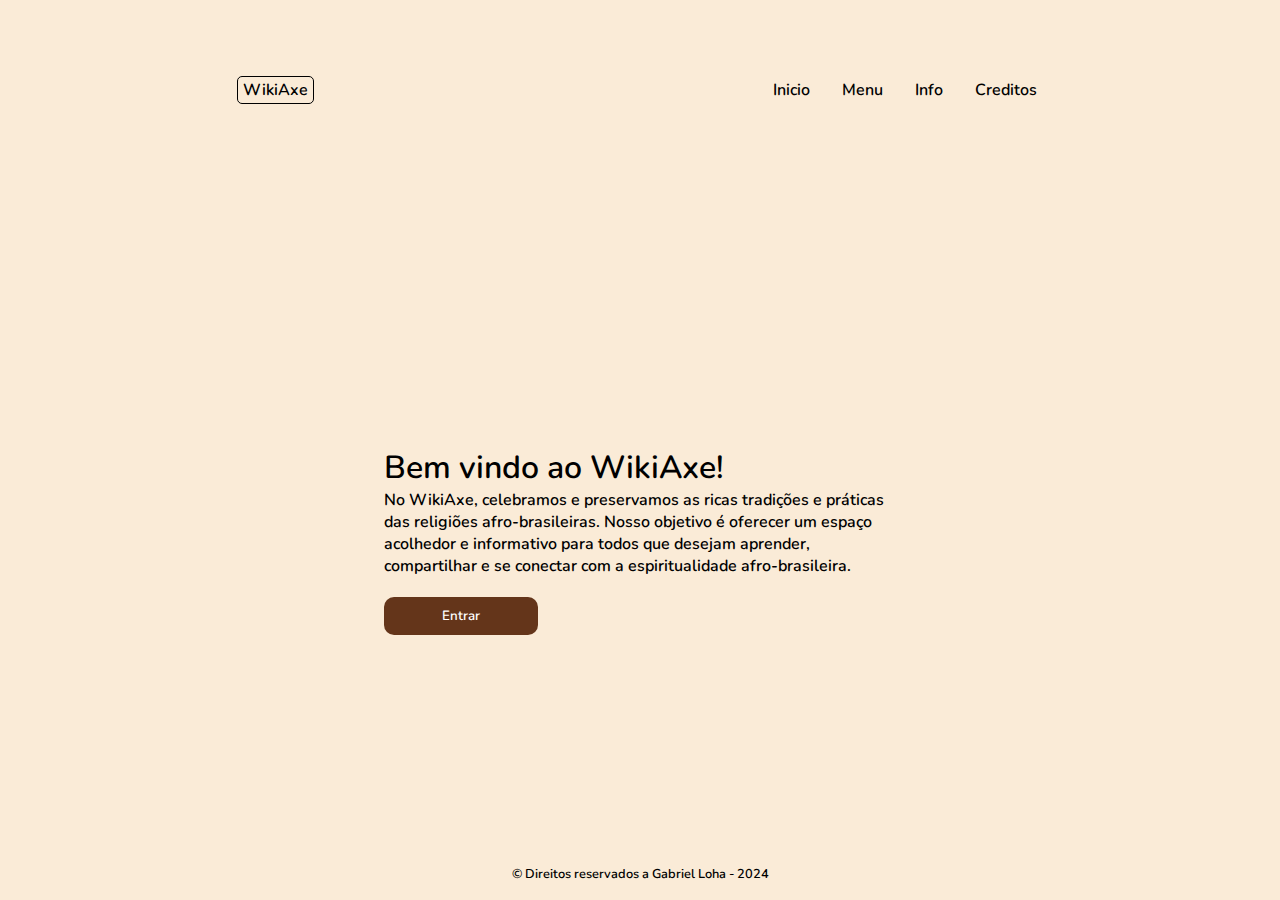
<file: index.html>
<!DOCTYPE html>
<html lang="pt-br">
<head>
    <meta charset="UTF-8">
    <meta name="viewport" content="width=device-width, initial-scale=1.0, maximum-scale=1.0">
    <title>WikiAxe</title>
    <!-- Link para o arquivo CSS -->
    <link rel="stylesheet" href="css/styles.css">

    <!-- Icons -->
    <link rel="stylesheet" href="https://cdn.jsdelivr.net/npm/bootstrap-icons@1.11.3/font/bootstrap-icons.min.css">
</head>
<body>
  <header>
    <div class="logo-area">
      <div class="logo"><p id="logo">WikiAxe</p></div>
    </div>
    <nav class="nav-bar">
      <ul>
        <li><a href="" onclick="goInicio()">Inicio</a></li>
        <li><a href="" onclick="goMenu()">Menu</a></li>
        <li><a href="">Info</a></li>
        <li><a href="">Creditos</a></li>
      </ul>
    </nav>
  </header>
  <main>
    <section class="inicio" id="inicio">
      <div class="container">
        <div class="title"><h1>Bem vindo ao WikiAxe!</h1></div>
        <div class="desc">No WikiAxe, celebramos e preservamos as ricas tradições e práticas das religiões afro-brasileiras. Nosso objetivo é oferecer um espaço acolhedor e informativo para todos que desejam aprender, compartilhar e se conectar com a espiritualidade afro-brasileira.</div>
        <div class="btn">
          <button class="btn" onclick="goMenu()">Entrar</button>
        </div>
      </div>
    </section>
    <section class="menu" id="menu">
      <div class="search-area">
        <Label>Pesquisar: </Label>
        <input type="search" name="searchInput" id="searchInput" onkeyup="filtrarCartoes()" placeholder="Digite aqui..." autocomplete="off">
      </div>
      <div class="cards">
        <div class="card">
          <h1>Orixás</h1>
          <h4>Descubra a essência dos Orixás, divindades da natureza e guias espirituais que conectam os praticantes às forças elementares. Explore suas histórias, características e rituais sagrados.</h4>
          <button id="btnCard">Escolher</button>
        </div>
        <div class="card">
          <h1>Falangeiros</h1>
          <h4>Conheça os Falangeiros, espíritos auxiliares que trabalham em harmonia com os Orixás para trazer proteção, orientação e cura aos fiéis. Aprenda sobre suas funções dentre outros.</h4>
          <button id="btnCard">Escolher</button>
        </div>
        <div class="card">
          <h1>Banhos</h1>
          <h4>Saiba mais sobre os banhos de ervas, práticas ancestrais de purificação e renovação energética. Descubra as combinações de ervas e os momentos ideais para realizar esses rituais.</h4>
          <button id="btnCard">Escolher</button>
        </div>
        <div class="card">
          <h1>Ervas</h1>
          <h4>Aprofunde-se no conhecimento das ervas sagradas, usadas em rituais de cura, proteção e limpeza espiritual. Explore suas propriedades mágicas e medicinales, e como utilizá-las corretamente.</h4>
          <button id="btnCard">Escolher</button>
        </div>
        <div class="card">
          <h1>Simpatias</h1>
          <h4>Explore o universo das simpatias, rituais simples e poderosos para atrair sorte, amor, prosperidade e proteção. Encontre simpatias eficazes e aprenda a realizar cada uma com fé e dedicação.</h4>
          <button id="btnCard">Escolher</button>
        </div>
        <div class="card">
          <h1>Nkisi</h1>
          <h4>Conheça os Nkisi, entidades espirituais veneradas no Candomblé Bantu. Entenda suas funções, atributos e como eles se manifestam nas cerimônias e na vida dos praticantes.</h4>
          <button id="btnCard">Escolher</button>
        </div>
        <div class="card">
          <h1>Naçoes</h1>
          <h4>Descubra as diversas Nações do Candomblé, cada uma com suas tradições, rituais e linguagens únicas. Aprenda sobre Ketu, Angola, Jeje e outras, e como cada uma enriquece a espiritualidade afro-brasileira.</h4>
          <button id="btnCard">Escolher</button>
        </div>
        <div class="card">
          <h1>Energia</h1>
          <h4>Compreenda a importância da energia nos rituais afro-brasileiros. Explore como harmonizar e canalizar energias para equilibrar o corpo, a mente e o espírito, promovendo bem-estar, proteção e espiritualidade.</h4>
          <button id="btnCard">Escolher</button>
        </div>
        <div class="card">
          <h1>Fundamentos</h1>
          <h4>Mergulhe nos fundamentos das religiões afro-brasileiras, entendendo suas crenças, práticas e símbolos. Conheça os princípios que sustentam a fé e a tradição dos adeptos, conhecendo os mistérios daquilo que é permitido ser revelado.</h4>
          <button id="btnCard">Escolher</button>
        </div>
        <div class="notFoundMessage" id="notFoundMessage"><h3>Item não encontrado <i class="bi bi-search"></i></h3></div>
      </div>
    </section>
  </main>
  <footer>
    <p>&copy; Direitos reservados a Gabriel Loha - 2024</p>
  </footer>

  <script src="js/scripts.js"></script>
</body>
</html>
</file>
<file: css/styles.css>
@import url('https://fonts.googleapis.com/css2?family=Nunito+Sans:ital,opsz,wght@0,6..12,200..1000;1,6..12,200..1000&family=Nunito:ital,wght@0,200..1000;1,200..1000&display=swap');

* {
    padding: 0;
    margin: 0;
    box-sizing: border-box; /* Adiciona border-box para todos os elementos */
    font-family: 'Nunito', sans-serif;
    font-weight: 600;
}

body {
    background-color: antiquewhite;
    overflow-x: hidden; /* Evita overflow horizontal na página */
}

/* Header */
header {
    height: 20vh;
    width: 100%;
    display: flex;
    justify-content: space-around;
    align-items: center;
    padding: 0 20px; /* Espaçamento interno */
    overflow-x: hidden; /* Evita overflow horizontal no header */
}

#logo {
    border: 1px solid black;
    padding: 2px 5px;
    border-radius: 5px;
}

.nav-bar ul {
    display: flex;
    list-style: none;
}

.nav-bar li {
    margin-left: 20px;
    border: 1px solid transparent;
    padding: 2px 5px;
    border-radius: 5px;
    transition: 0.3s;
}

.nav-bar li a {
    text-decoration: none;
    color: black;
}

.nav-bar li:hover {
    border: 1px solid black;
}

/* main */
main {
    width: 100%;
    height: 75vh;
}

/* inicio */
.inicio {
    width: 100%;
    height: 80vh;
    display: flex;
    flex-direction: column;
    justify-content: center;
    align-items: center;
}

.container {
    width: 40%;
    text-align: start;
}

.btn {
    margin-top: 10px;
}

button {
    background-color: rgb(100, 53, 26);
    padding: 10px;
    width: 30%;
    color: white;
    border: none;
    border-radius: 10px;
    cursor: pointer;
    transition: 0.3s;
}

button:hover {
    opacity: 0.8;
}

/* menu */
.menu {
    width: 100%;
    display: flex;
    justify-content: center;
    align-items: center;
    display: none;
}

.cards {
    width: 80%;
    height: 70vh;
    display: grid;
    grid-template-columns: repeat(3, 1fr); /* Três colunas por linha */
    gap: 20px; /* Espaçamento entre os cards */
    overflow-y: scroll;
    padding: 10px;
}

/* Responsividade */
@media (max-width: 992px) {
    .cards {
        grid-template-columns: repeat(2, 1fr); /* Duas colunas por linha */
    }
}

@media (max-width: 600px) {
    .cards {
        grid-template-columns: 1fr; /* Uma coluna por linha */
    }
}

.card {
    border: 1px solid black;
    padding: 20px;
    border-radius: 10px;
    text-align: start;
    opacity: 0; /* Começa com opacidade zero para o efeito de fade-in */
    transition: opacity 0.5s ease; /* Transição suave da opacidade */

    /* Adiciona margem inferior para separar os cards */
    margin-bottom: 20px;
}

.card.fade-in {
    opacity: 1; /* Quando a classe fade-in é adicionada, opacidade vai para 1 */
}

#btnCard {
    width: 100%;
}

/* footer */
footer {
    width: 100%;
    height: 3vh;
    font-size: 0.8em;
    text-align: center;
    padding: 10px 0;
}

::-webkit-scrollbar {
    width: 12px;
    height: 12px;
}

/* Track */
::-webkit-scrollbar-track {
    background: rgba(100, 53, 26, 0.363); 
    border-radius: 10px;
}

/* Handle */
::-webkit-scrollbar-thumb {
    background: rgb(100, 53, 26); 
    border-radius: 10px;
}

/* Handle ao passar o mouse */
::-webkit-scrollbar-thumb:hover {
    background: rgb(75, 40, 20); 
}

::-webkit-scrollbar-track-piece{
    margin: 10px, 0px;
}
</file>
